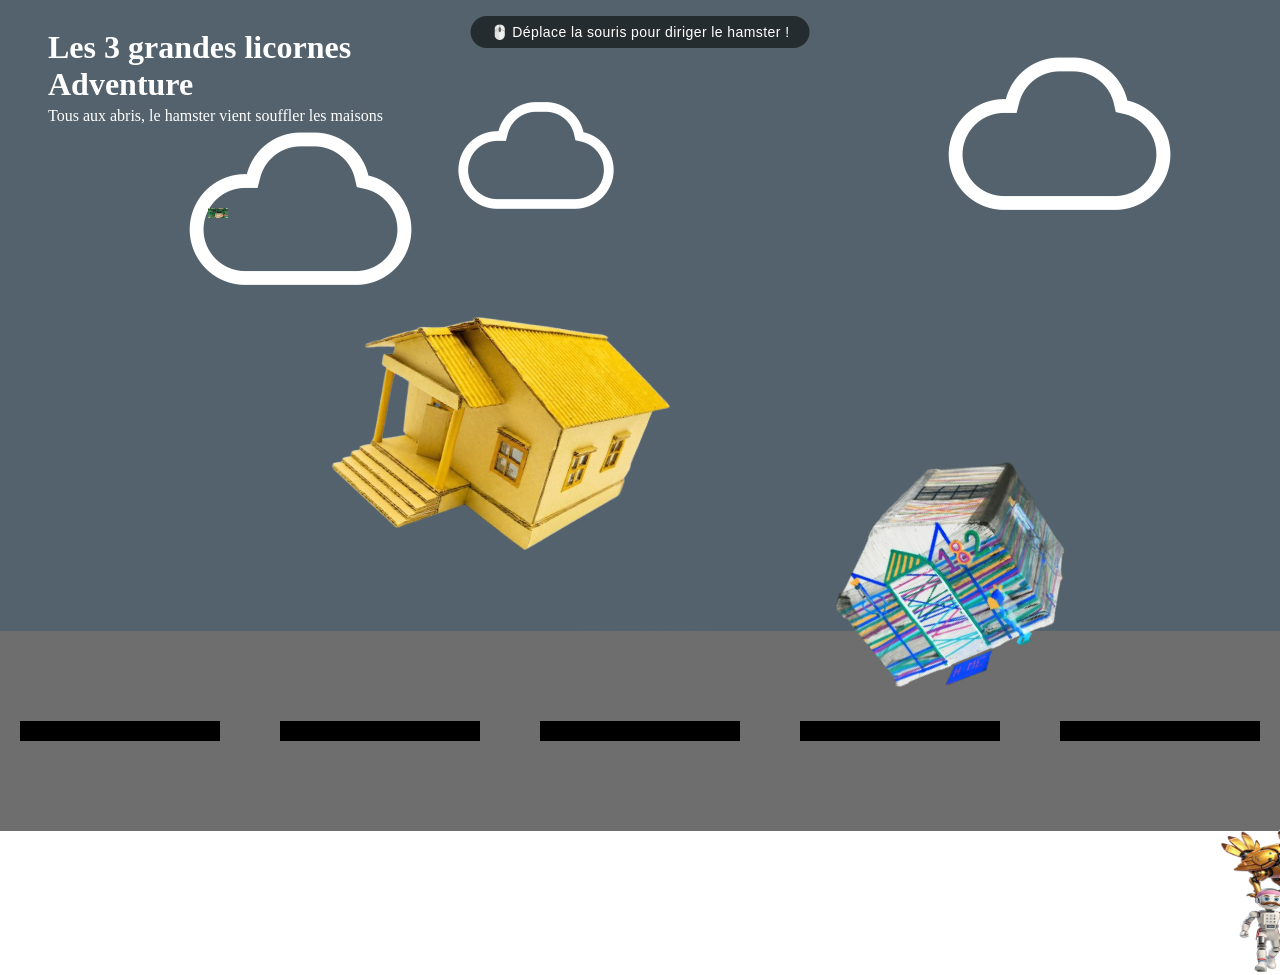
<file: index.html>
<!DOCTYPE html>
<html lang="en">
<head>
    <meta charset="UTF-8">
    <meta name="viewport" content="width=device-width, initial-scale=1.0">
    <title>Webbasement</title>
    <link rel="stylesheet" href="style.css">
    <script defer src="app.js"></script>
</head>
<body class="body">
    <img class="maison_carton" src="./assets/images/maisoncarton.png">
    <img class="maison_scotch" src="./assets/images/maisonschotch.png">
    <img class="chocobo" src="./assets/images/chocobo.png">
    <img class="carte_mere" src="./assets/images/carte_mere.png">

    <div class="menu-screen" id="menuScreen">
        <div class="menu-content">
            <h1 class="game-title">Les 3 grandes licornes<br><span>Adventure</span></h1>
            <p class="menu-subtitle">Tous aux abris, le hamster vient souffler les maisons</p>
        </div>
     </div>
    <img class="robot" src="./assets/images/robot.png">
</button>

<div class="keypad-container hidden" id="keypad-ui">
    <input type="text" id="code-display">
    <div class="keypad">
        <button onclick="pressKey(1)">1</button>
        <button onclick="pressKey(2)">2</button>
        <button onclick="pressKey(3)">3</button>
        <button onclick="pressKey(4)">4</button>
        <button onclick="pressKey(5)">5</button>
        <button onclick="pressKey(6)">6</button>
        <button onclick="pressKey(7)">7</button>
        <button onclick="pressKey(8)">8</button>
        <button onclick="pressKey(9)">9</button>
        <button onclick="resetCode()" class="btn-clear">C</button>
        <button onclick="pressKey(0)">0</button>
    </div>

    <img class="carte_mere" src="./assets/images/carte_mere.png">
</div>
</div>
</body>
</html>
</file>
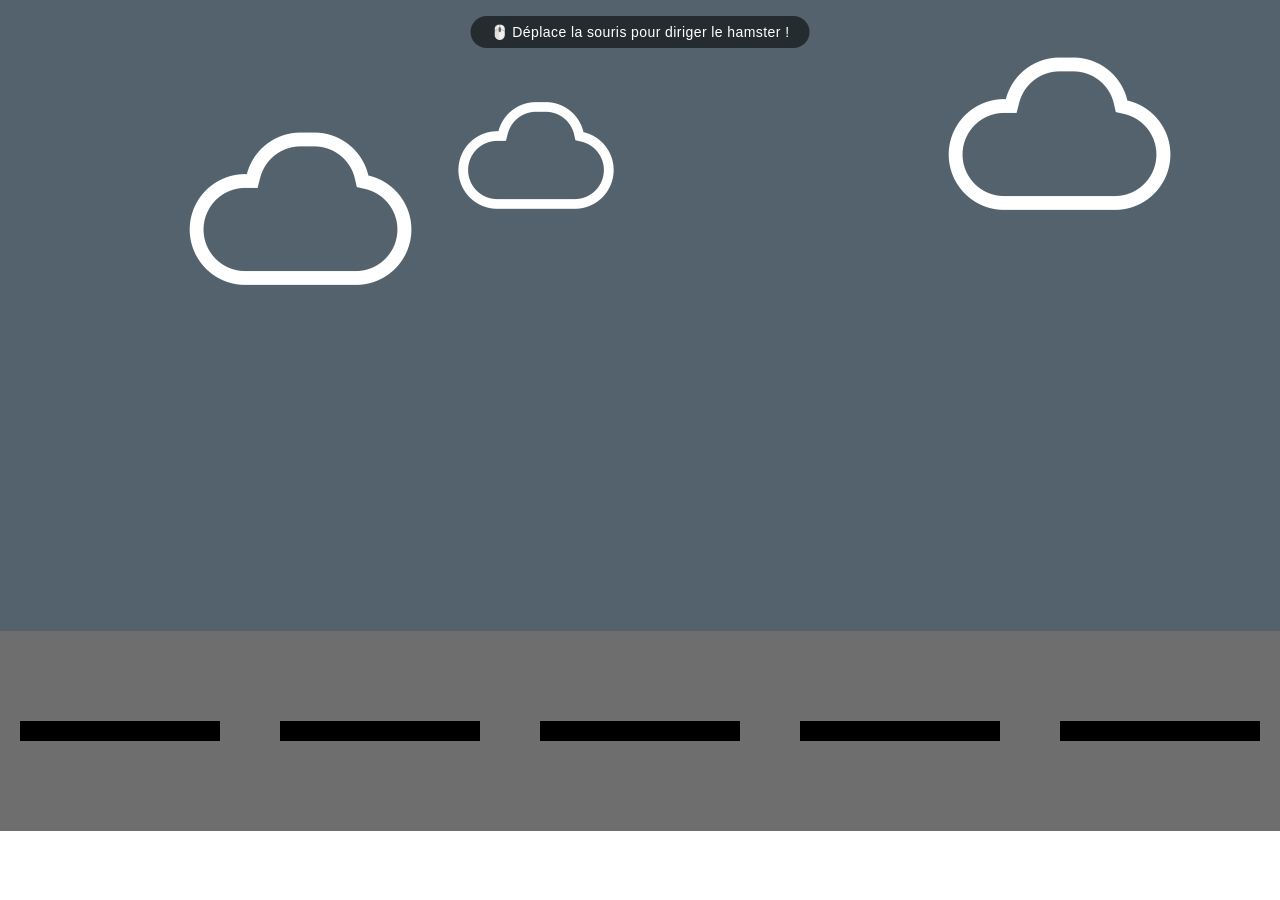
<file: fete.html>
<!DOCTYPE html>
<html lang="en">
<head>
    <meta charset="UTF-8">
    <meta name="viewport" content="width=device-width, initial-scale=1.0">
    <title>Scène de la fête des licornes</title>
    <link rel="stylesheet" href="style.css">
    <script defer src="app.js"></script>
</head>
<body>
    <div class="image-container">
        <img src="assets/images/fond_fete1.png" alt="" class="imagefond1">
        <img src="assets/images/fond_fete2.png" alt="" class="imagefond2">
    </div>
</body>
</html>
</file>
<file: style.css>
.image-container {
  position: relative;
  width: 100%;
  height: 800px;
}

.image-container img {
  position: absolute;
  top: 0;
  left: 0;
  width: 100%;
  height: 100%;
  transition: opacity 0.5s ease-in-out; 
}

.imagefond2 {
  opacity: 0; 
}

.image-container:hover .imagefond2 {
  opacity: 1; 
}
body{
    background-image: url(/assets/images/fond_fonce.png);
    background-size: cover;
    background-repeat: no-repeat;
    position: absolute;
    z-index: 1;
}

.maison_carton{
    position: absolute;
    width: 500px;
    transform: rotate(20deg);
    margin-left: 250px;
    margin-top:300px;
}

.maison_scotch{
    position: absolute;
    filter: invert(100%);
    width: 300px;
    transform: rotate(-36deg);
    margin-left:787px;
    margin-top:465px;
}

.robot{
    position: absolute;
    width: 120px;
    height: 90px;
    margin-left: 1200px;
    margin-top: 760px;
}

.chocobo{
    position: absolute;
    width: 120px;
    height: 90px;
    margin-left: 1200px;
    margin-top: 810px;
}

.carte_mere{
    position: absolute;
    width: 20px;
    height: 10px;
    margin-left: 200px;
    margin-top: 200px;   
}

.active{
    width: 200px;
    height: 400px;
}

.keypad{
    display: flex;
    flex-direction: row;
    flex-wrap: wrap;
    width: 75px;
}

.keypad-container.hidden {
    display: none;
}

.robot-trigger {
    background: none;
    border: none;
    padding: 0;
    cursor: pointer;
}

.keypad-container {
    position: absolute;
    top: 50px;
    left: 50px;
    background: rgba(0, 0, 0, 0.9);
    padding: 20px;
    border-radius: 10px;
    z-index: 100; 
}
h1{
    color: white;
}
 .menu-subtitle, .controls-hint, .btn-free{
    position: absolute;
    color: white;
    text-align: center;
    width: max-content;
    margin: auto;
    align-items: center;
}

#game-container {
position: relative;
width: 100vw;
height: 100vh;
overflow: hidden;
}

.menu-content{
    display: flex;
    margin-left: 40px ;
    flex-direction: column-reverse;
}

#hamster {
position: absolute;
width: var(--hamster-size);
height: var(--hamster-size);
object-fit: contain;
z-index: 10;
image-rendering: pixelated;
transition: width 0.05s, height 0.05s, transform 0.05s;
transform-origin: bottom center;
will-change: left, top, width, height;
}

#hamster.stretching {
animation: stretchUp var(--stretch-duration) cubic-bezier(0.25, 0.46, 0.45, 0.94) forwards;
}

@keyframes stretchUp {
0% {
transform: scaleY(1);
transform-origin: bottom center;
}
30% {
transform: scaleY(1.4) scaleX(0.8);
transform-origin: bottom center;
}
60% {
transform: scaleY(2.5) scaleX(0.7);
transform-origin: bottom center;
}
100% {
transform: scaleY(0);
width: var(--hamster-size);
height: 100vh;
transform-origin: bottom center;
}
}

#hamster.full-height {
height: 100vh !important;
width: var(--hamster-size) !important;
top: 0 !important;
transition: none;
}

.house {
position: absolute;
width: var(--house-size);
height: var(--house-size);
display: flex;
align-items: center;
justify-content: center;
font-size: 64px;
cursor: default;
z-index: 5;
transition: transform 0.1s;
filter: drop-shadow(2px 4px 6px rgba(0,0,0,0.3));
will-change: left;
}

.house.sliding-out {
animation: slideOutRight var(--slide-duration) cubic-bezier(0.55, 0, 1, 0.45) forwards;
}

@keyframes slideOutRight {
0% {
transform: translateX(0);
opacity: 1;
}
70% {
opacity: 1;
}
100% {
transform: translateX(120vw);
opacity: 0;
}
}

#instructions {
position: fixed;
top: 16px;
left: 50%;
transform: translateX(-50%);
background: rgba(0,0,0,0.55);
color: #fff;
padding: 8px 20px;
border-radius: 20px;
font-family: 'Segoe UI', sans-serif;
font-size: 14px;
z-index: 100;
pointer-events: none;
letter-spacing: 0.03em;
}
</file>
